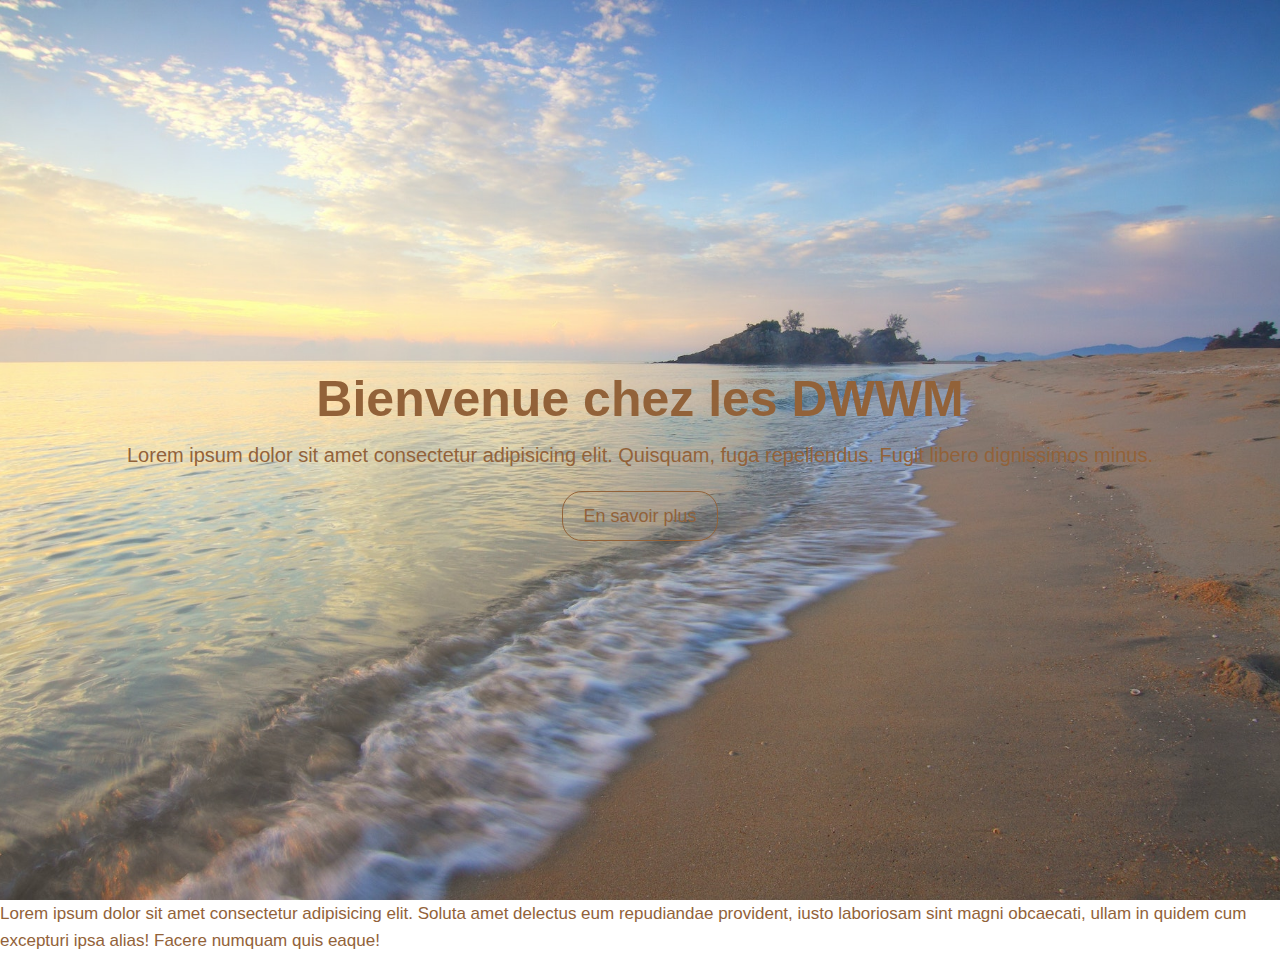
<file: index.html>
<!DOCTYPE html>
<html lang="en">
<head>
    <meta charset="UTF-8">
    <meta name="viewport" content="width=device-width, initial-scale=1.0">
    <link rel="stylesheet" href="style.css">
    <title>Document</title>
</head>
<body>
    <header id="dwwm">
        <h1>Bienvenue chez les DWWM</h1>
        <p>Lorem ipsum dolor sit amet consectetur adipisicing elit. Quisquam, fuga repellendus. Fugit libero dignissimos minus.</p>
    
    <a href="#" class="button">En savoir plus</a>
    </header>
    <div>
        Lorem ipsum dolor sit amet consectetur adipisicing elit. Soluta amet delectus eum repudiandae provident, iusto laboriosam sint magni obcaecati, ullam in quidem cum excepturi ipsa alias! Facere numquam quis eaque!
    </div>
</body>
</html>
</file>
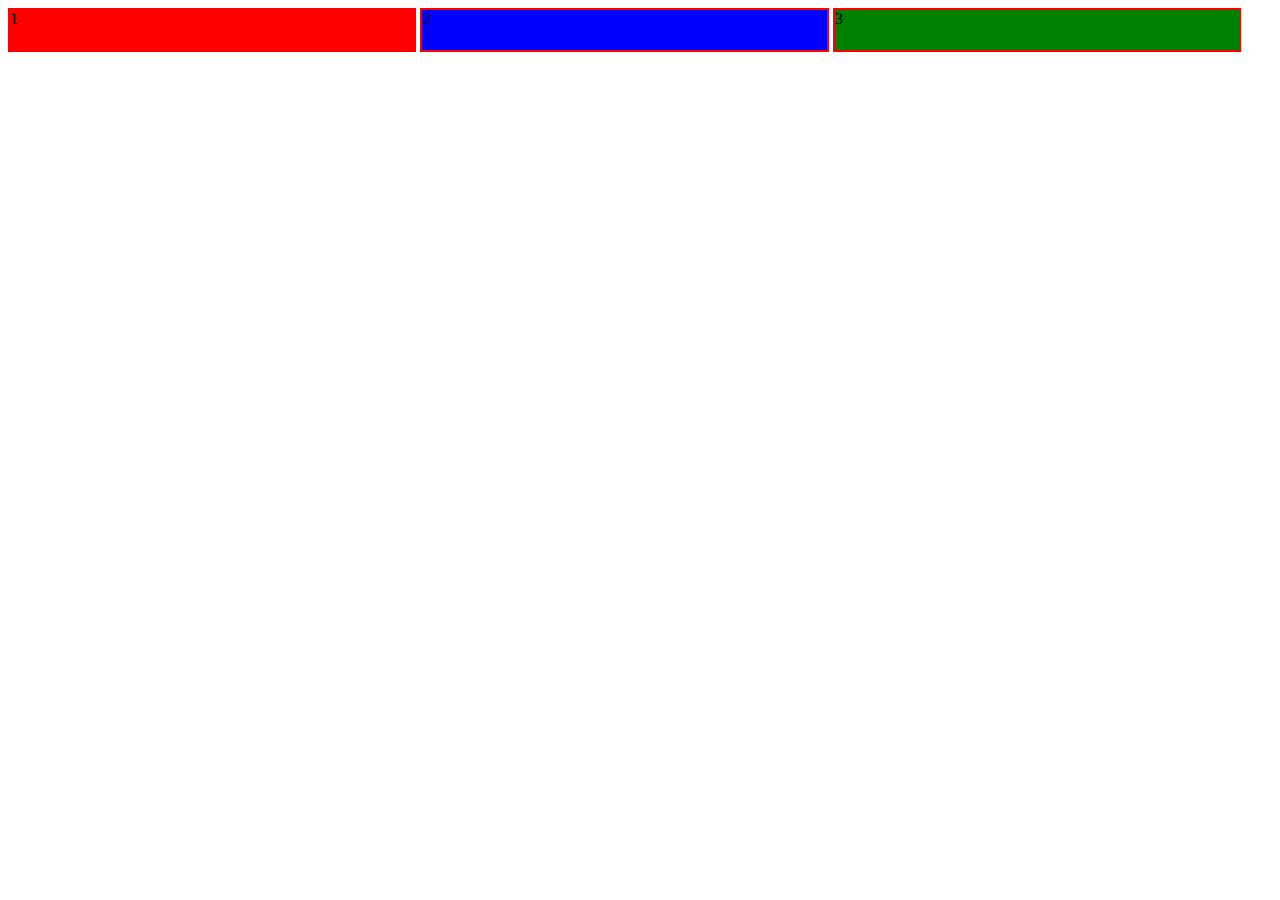
<file: affichage.html>
<!DOCTYPE html>
<html lang="en">
<head>
    <meta charset="UTF-8">
    <meta name="viewport" content="width=device-width, initial-scale=1.0">
    <link rel="stylesheet" href="affich.css">
    <title>Les affichages</title>
</head>
<body>
    <div class="div" id="aa">1</div>
    <div class="div" id="bb">2</div>
    <div class="div" id="cc">3</div>
</body>
</html>
</file>
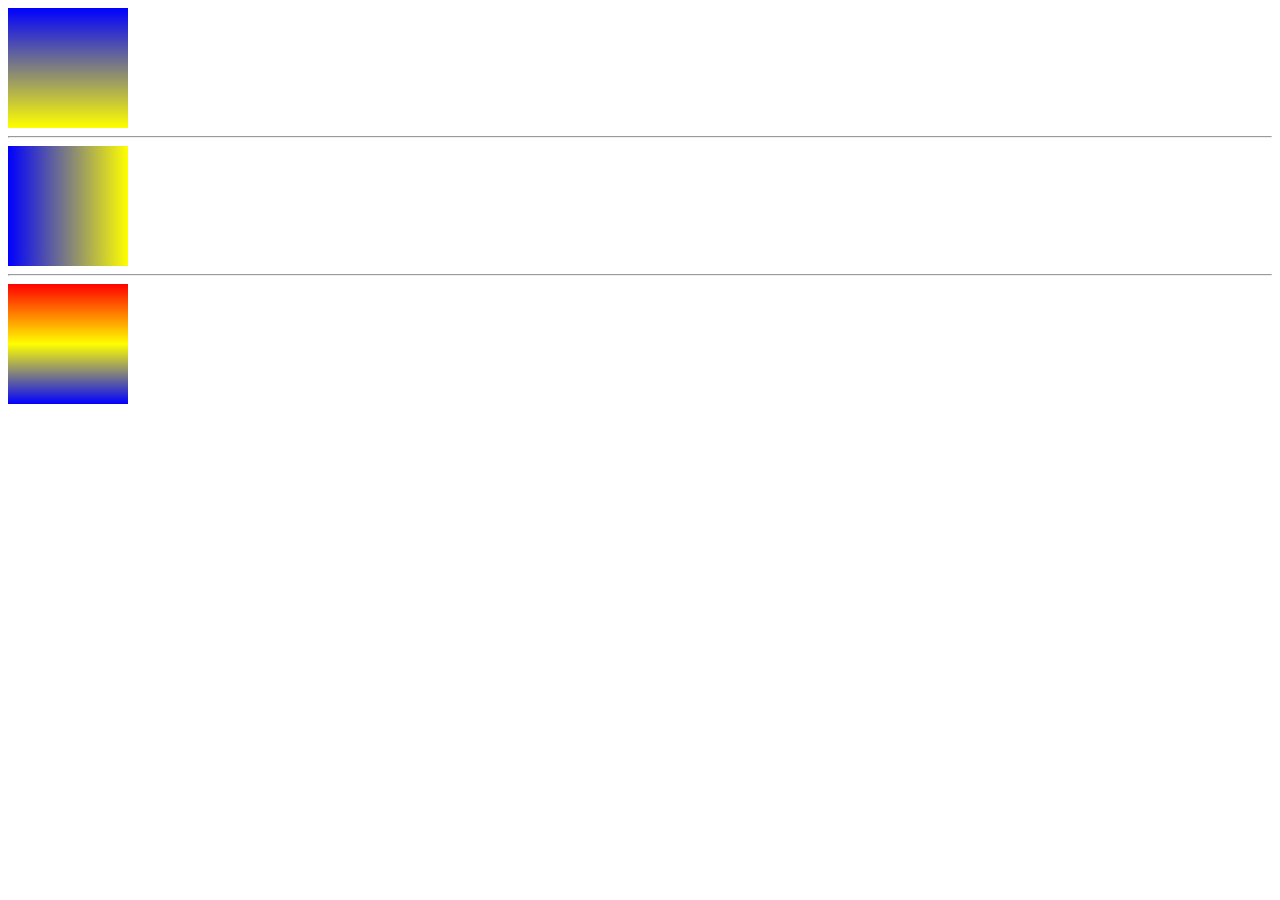
<file: degrade.html>
<!DOCTYPE html>
<html lang="en">
<head>
    <meta charset="UTF-8">
    <meta name="viewport" content="width=device-width, initial-scale=1.0">
    <link rel="stylesheet" href="degrade.css">
    <title>Degradé</title>
</head>
<body>
    <div class="lineare-simple"></div>

    <hr>

    <div class="degrade-horizontale"></div>

    <hr>

    <div class="degrade-espacement-auto"></div>
</body>
</html>
</file>
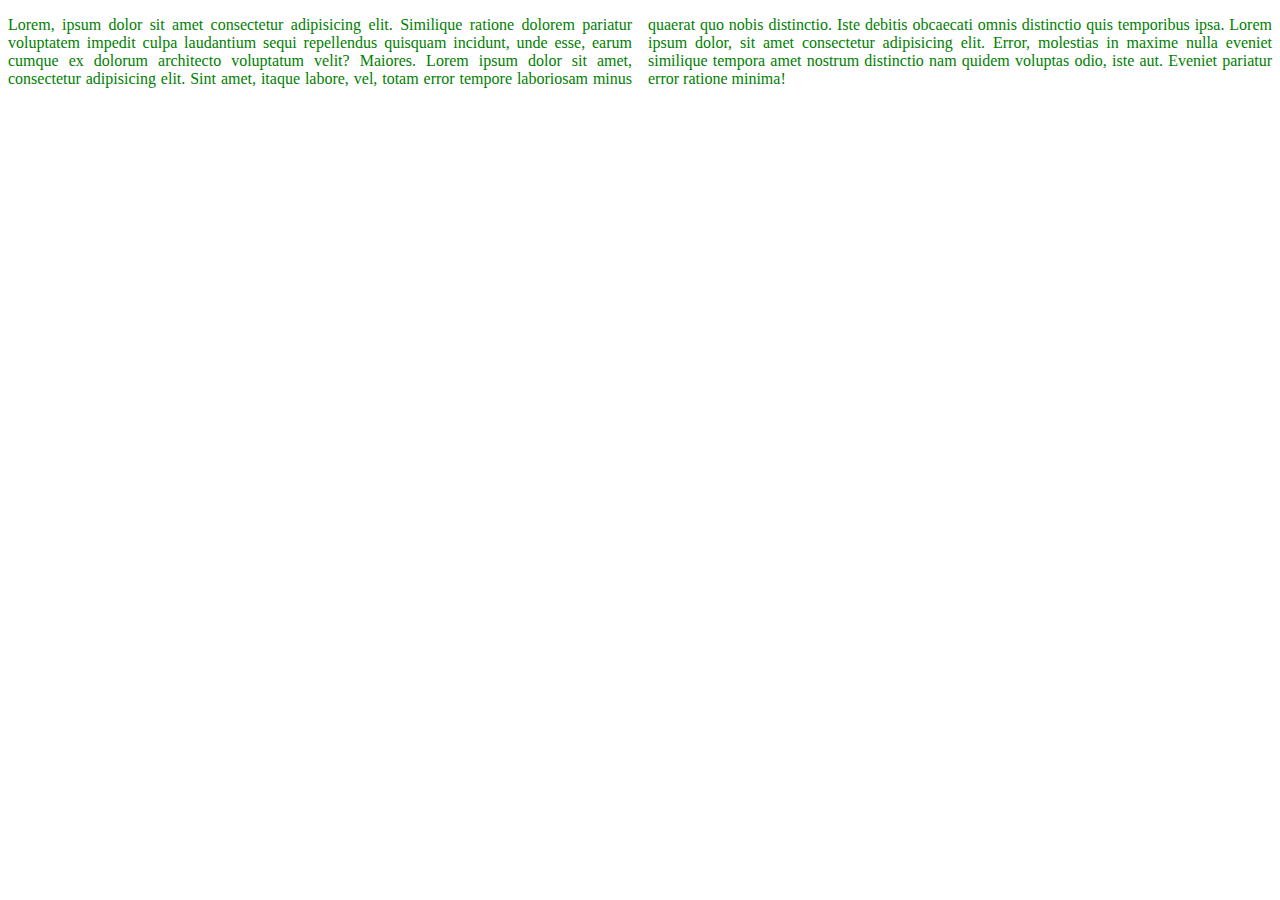
<file: deuxcolonnes.html>
<!DOCTYPE html>
<html lang="en">
<head>
    <meta charset="UTF-8">
    <meta name="viewport" content="width=device-width, initial-scale=1.0">
    <link rel="stylesheet" href="colonnes.css">
    <title>Deux colonnes</title>
</head>
<body>
    <p>Lorem, ipsum dolor sit amet consectetur adipisicing elit. Similique ratione dolorem pariatur voluptatem impedit culpa laudantium sequi repellendus quisquam incidunt, unde esse, earum cumque ex dolorum architecto voluptatum velit? Maiores. Lorem ipsum dolor sit amet, consectetur adipisicing elit. Sint amet, itaque labore, vel, totam error tempore laboriosam minus quaerat quo nobis distinctio. Iste debitis obcaecati omnis distinctio quis temporibus ipsa. Lorem ipsum dolor, sit amet consectetur adipisicing elit. Error, molestias in maxime nulla eveniet similique tempora amet nostrum distinctio nam quidem voluptas odio, iste aut. Eveniet pariatur error ratione minima!</p>
</body>
</html>
</file>
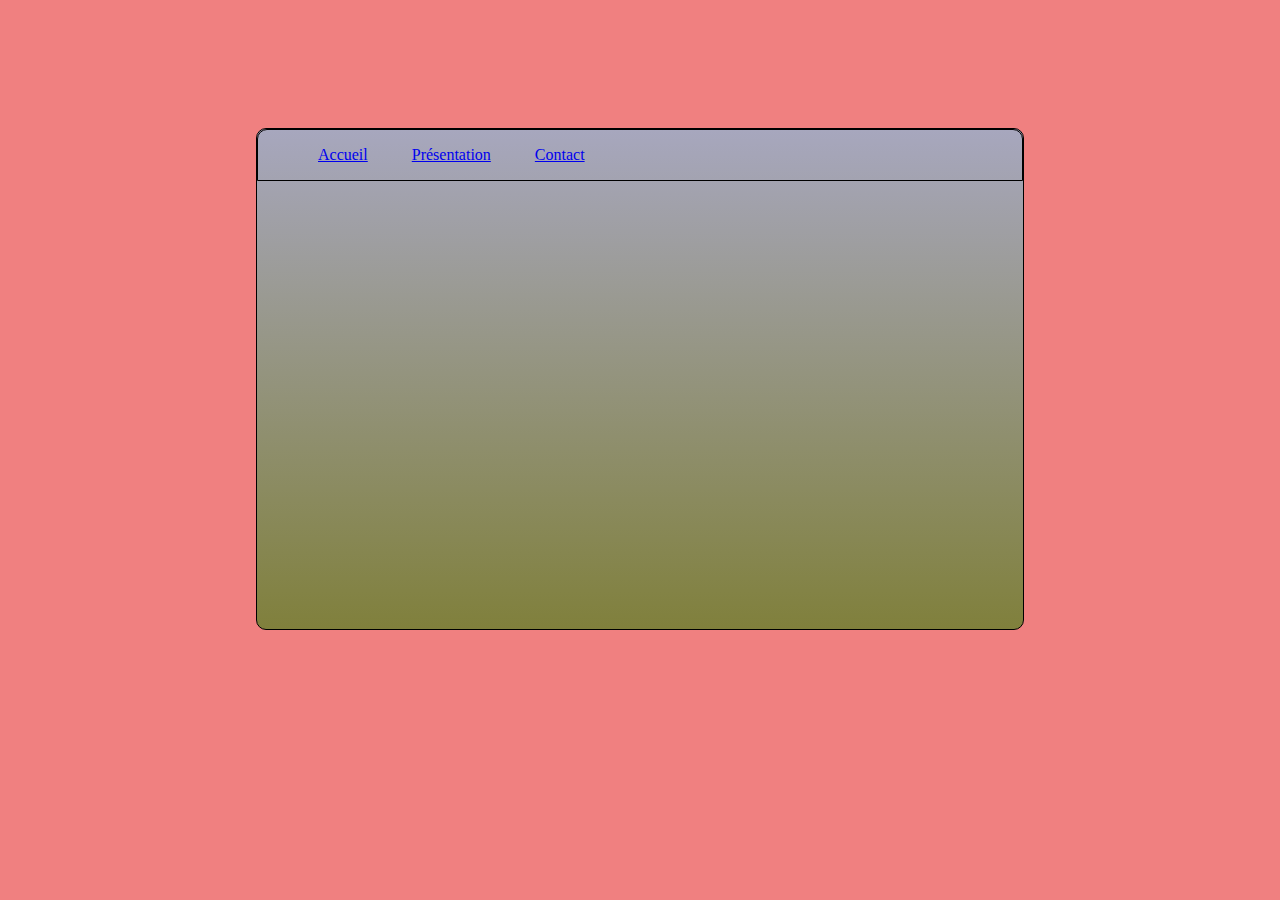
<file: marges.html>
<!DOCTYPE html>
<html lang="en">
<head>
    <meta charset="UTF-8">
    <meta name="viewport" content="width=device-width, initial-scale=1.0">
    <link rel="stylesheet" href="marge.css">
    <title>Gestion des marges</title>
</head>
<body>
    <div id="maDiv">

    <div class="main">
        <ul>
            <li> <a href="#">Accueil</a></li>
            <li><a href="#">Présentation</a></li>
            <li><a href="#">Contact</a></li>
        </ul>
    </div>
    </div>
</body>
</html>
</file>
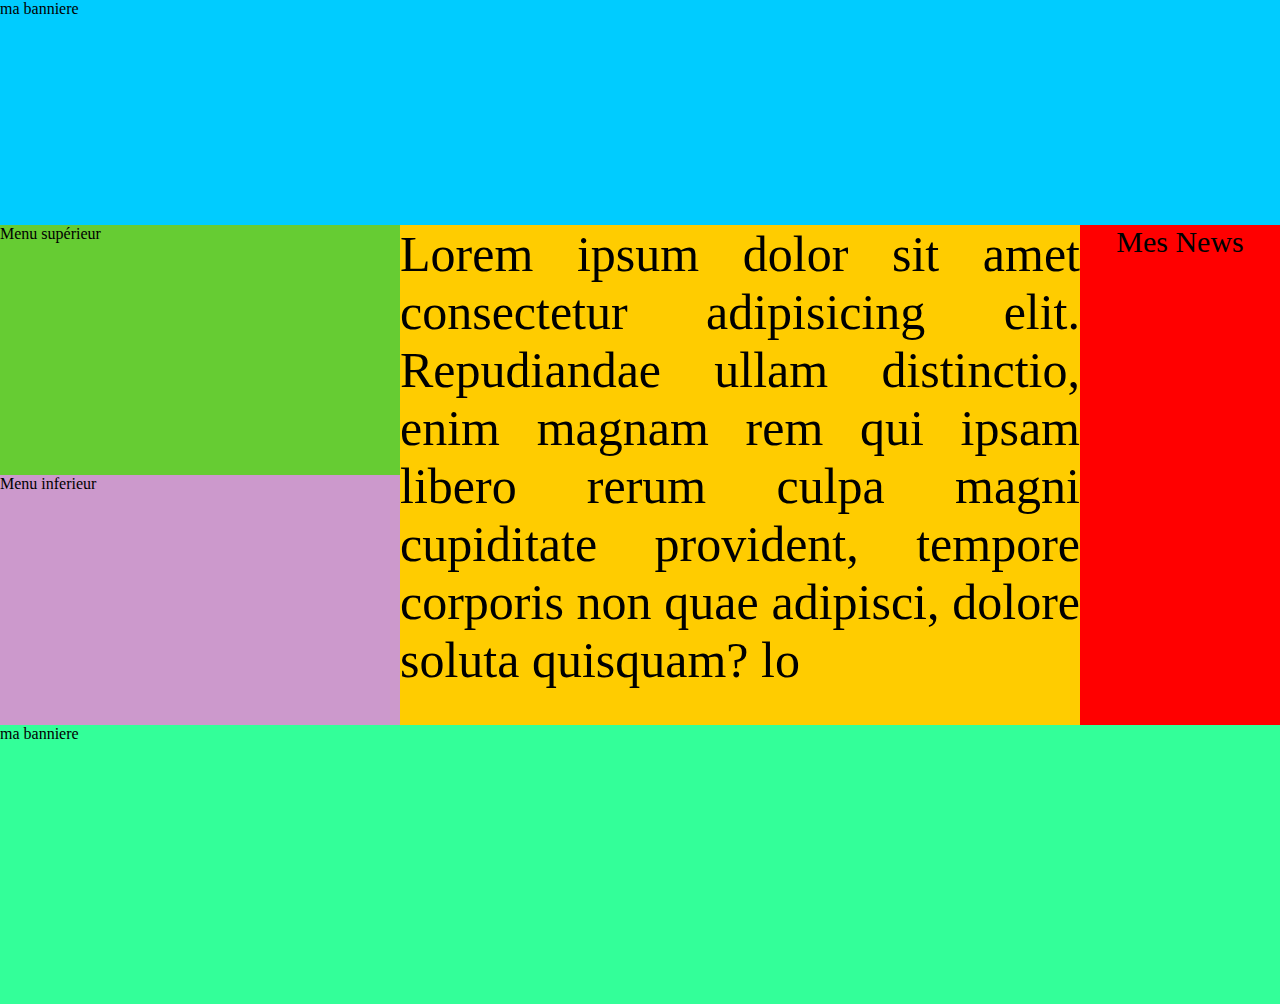
<file: miseenpage.html>
<!DOCTYPE html>
<html lang="en">
<head>
    <meta charset="UTF-8">
    <meta name="viewport" content="width=device-width, initial-scale=1.0">
    <link rel="stylesheet" href="miseenpage.css">
    <title>Mise en page sans menu</title>
</head>
<body>
    <div id="bandeau">ma banniere</div>
    <div id="menu">
        <div id="menu_haut">Menu supérieur</div> 
        <div id="menu_bas">Menu inferieur</div> 
    </div>
    <div id="contenu">
        <div id="bloc_news">Mes News</div>
        <div id="menu2">Lorem ipsum dolor sit amet consectetur adipisicing elit. Repudiandae ullam distinctio, enim magnam rem qui ipsam libero rerum culpa magni cupiditate provident, tempore corporis non quae adipisci, dolore soluta quisquam? lo</div>
    </div>
    <div id="piedpage">ma banniere</div>
</body>
</html>
</file>
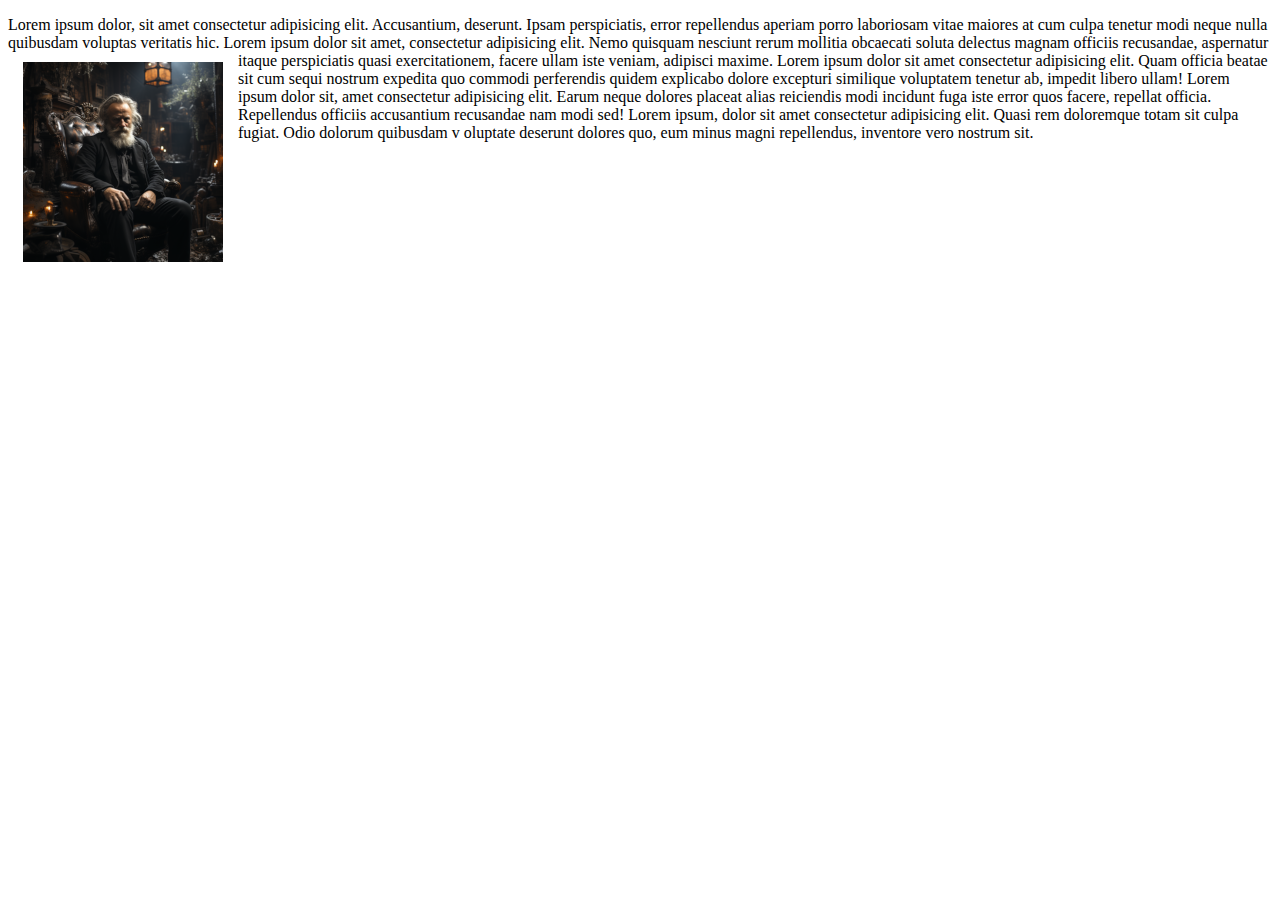
<file: posAlign.html>
<!DOCTYPE html>
<html lang="en">
<head>
    <meta charset="UTF-8">
    <meta name="viewport" content="width=device-width, initial-scale=1.0">
    <link rel="stylesheet" href="pos.css">
    <title>Positionnement</title>
</head>
<body>
    <p>Lorem ipsum dolor, sit amet consectetur adipisicing elit. Accusantium, deserunt. Ipsam perspiciatis, error repellendus aperiam porro laboriosam vitae maiores at cum culpa tenetur modi neque nulla quibusdam voluptas veritatis hic. Lorem ipsum dolor sit amet, 
        consectetur adipisicing elit. Nemo quisquam nesciunt 
        rerum mollitia obcaecati soluta delectus magnam officiis recusandae, 
        aspernatur itaque perspiciatis quasi exercitationem, 
        facere ullam iste veniam, adipisci maxime. 
        Lorem ipsum dolor sit <img src="victor.png" alt="Photo">amet 
        consectetur adipisicing elit. Quam officia beatae sit cum sequi
         nostrum expedita quo commodi perferendis quidem explicabo dolore
          excepturi similique voluptatem tenetur ab, impedit libero ullam! 
          Lorem ipsum dolor sit, amet consectetur adipisicing elit. 
          Earum neque dolores placeat alias reiciendis modi incidunt 
          fuga iste error quos facere, repellat officia. Repellendus 
          officiis accusantium recusandae nam modi sed! Lorem ipsum, 
          dolor sit amet consectetur adipisicing elit. Quasi rem 
          doloremque totam sit culpa fugiat. Odio dolorum quibusdam v
          oluptate deserunt dolores quo, eum minus magni repellendus, 
          inventore vero nostrum sit.</p>
</body>
</html>
</file>
<file: style.css>
*{
    margin: 0;
    padding: 0;
}

body{
    font-family: Arial, Helvetica, sans-serif;
    font-size: 17px;
    color: #926239;
    line-height: 1.6;
}

#dwwm{
    background-image: url('beach.jpg');
    height: 100vh;
    background-position: center; /* centrer l'image */
    background-size: cover; /* couvre l'integralité de la page */
    display: flex; /*rend les items flexibles */
    text-align: center;
    justify-content: center; /*place le texte au milieu de l'élément */
    flex-direction: column;
    align-items: center; /* place le texte au milieu de l'axe des x */
}

#dwwm h1{
    font-size: 50px;
}

#dwwm p{
    font-size: 20px;
}

#dwwm .button{
    font-size: 18px;
    text-decoration: none;
    color: #926239;
    border: 1px solid #926239;
    padding: 10px 20px;
    border-radius: 20px;
    margin-top: 20px;
}

/* au survol du button, son background change de couleur */
#dwwm .button:hover{
    background: #926239;
    color: #fff;
}
</file>
<file: affich.css>
.div{
    border: 2px solid red;
    width: 32%;
    height: 40px;
    display: inline-block;
}

#aa{
    background-color: red;
}

#bb{
    background-color: blue;
}

#cc{
    background-color: green;
}
</file>
<file: degrade.css>
div{
    width: 120px;
    height: 120px;
}

.lineare-simple{
    background: linear-gradient(blue, yellow);
}

.degrade-horizontale{
    background: linear-gradient(to right, blue, yellow);
}

.degrade-espacement-auto{
    background: linear-gradient(red, yellow, blue);
}
</file>
<file: colonnes.css>
p{
    column-count: 2;
    text-align: justify;
    color: green;
}
</file>
<file: marge.css>
body{
    margin: 0;
    padding: 0;
    background-color: lightcoral;
}

#maDiv{
    border: 1px solid black;
    height: 500px;
    margin: 10% 20%;
    border-radius: 10px;
    background: linear-gradient(rgb(167, 167, 190), rgb(128, 128, 60));
}

li{
    display: inline-block;
    margin: 0px 20px;
}

.main{
    border: 1px solid black;
    border-radius: 10px 10px 0px 0px;
}

a:hover{
    color: green;
    border: 1px solid red;
}
</file>
<file: miseenpage.css>
*{
    margin: 0px;
    padding: 0px;
}

div#bandeau{
    width: 100%;
    height: 25vh;
    background-color: #00ccff;
}

div#contenu{
    width: 100%;
    height:500px;
    background-color: #ffcc00;
}

div#piedpage{
    width: 100%;
    height: 31vh;
    background-color: #33ff99;
}

div#menu{
    float: left;
    width: 400px;
    height: 500px;
    background-color: #ff6699;
    clear: both;
} 

div#menu_haut{
    width: 400px;
    height: 50%;
    background-color: #66cc33;
}

div#menu_bas{
    width: 400px;
    height: 50%;
    background-color: #cc99cc;
}

#bloc_news{
    float: right;
    width: 200px;
    height: 100%;
    background-color: red;
    text-align: center;
    font-size: 30px;
}

#menu2{
    text-align: justify;
    font-size: 50px;
}
</file>
<file: pos.css>
img{
    float: left;
    margin: 10px 15px 0px 15px;
}
</file>
